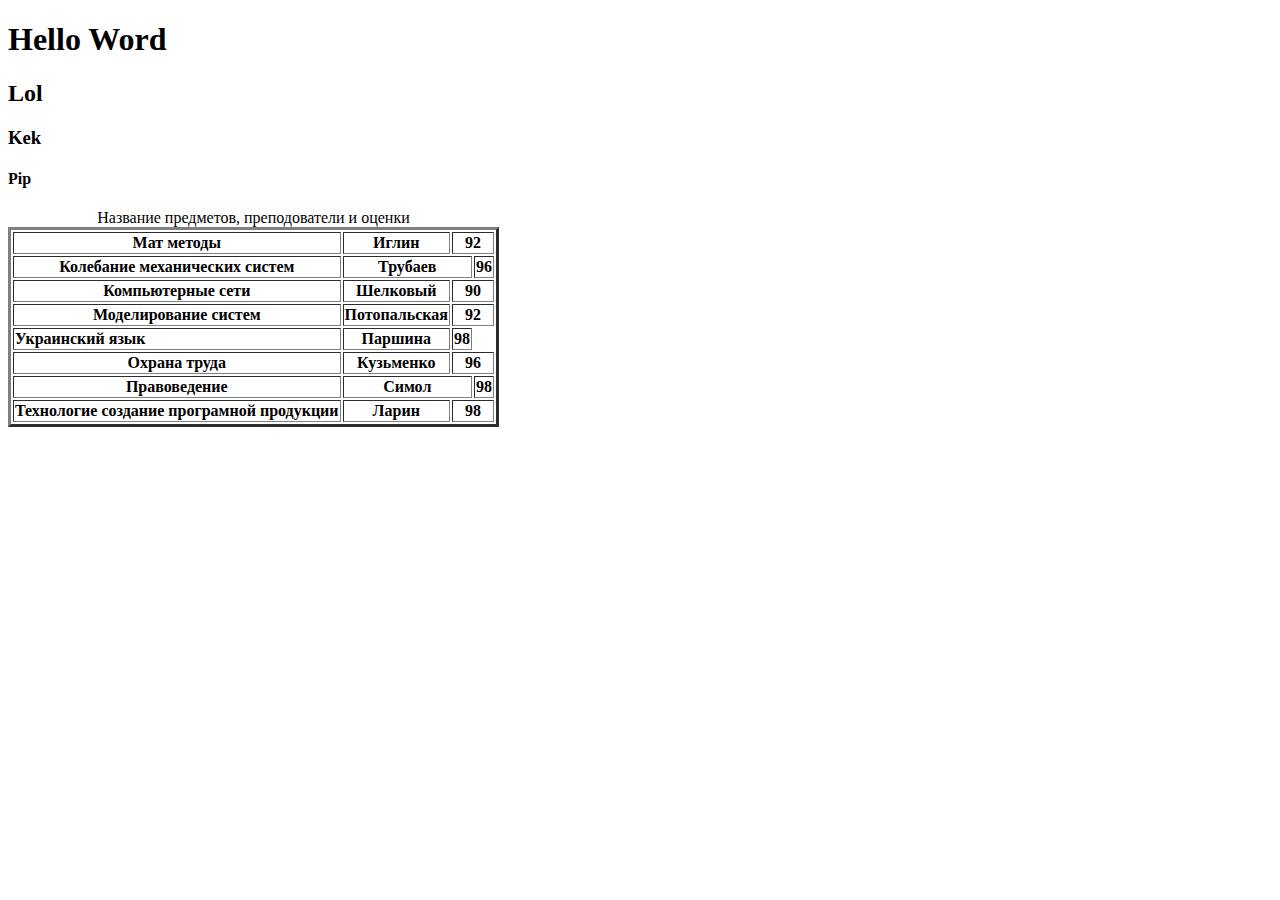
<file: www/Лаба 4.html>
<!DOCTYPE html>
 		<html lang="en">
 		<head>
 			<meta charset="UTF-8">
 			<title>Document</title>
 		</head>
 		<body>
 			<h1> Hello Word </h1>
 			<h2>Lol</h2>
 			<h3>Kek</h3>
 			<h4>Pip</h4>

  <table border="3">
   <caption>Название предметов, преподователи и оценки</caption>
   <tr>
    <th>Мат методы</th>
    <th>Иглин</th>
    <th colspan="2">92</th>
   </tr>
   <tr>
   	<th>Колебание механических систем</th>
   	<th colspan="2">Трубаев</th>
   	<th>96</th>
   </tr>
   <tr>
   	<th>Компьютерные сети</th>
   	<th>Шелковый</th>
   	<th colspan="2">90</th>
   </tr>
   <tr>
   <th>Моделирование систем</th>
   	<th>Потопальская</th>
   	<th colspan="2">92</th>
   </tr>
   	<tr>
   		<th align="left">Украинский язык</th>
   		<th>Паршина</th>
   		<th>98</th>
   	</tr>	
   	<tr>
   		<th>Охрана труда</th>
   		<th>Кузьменко</th>
   		<th colspan="2">96</th>
   	</tr>
   	<tr>
   		<th>Правоведение</th>
   		<th colspan="2">Симол</th>
   		<th>98</th>
   	</tr>
   	<tr>
   		<th>Технологие создание програмной продукции</th>
   		<th>Ларин</th>
   		<th colspan="2">98</th>
   	</tr>


</tr>
</table>




   
 		</body>
 		</html>
</file>
